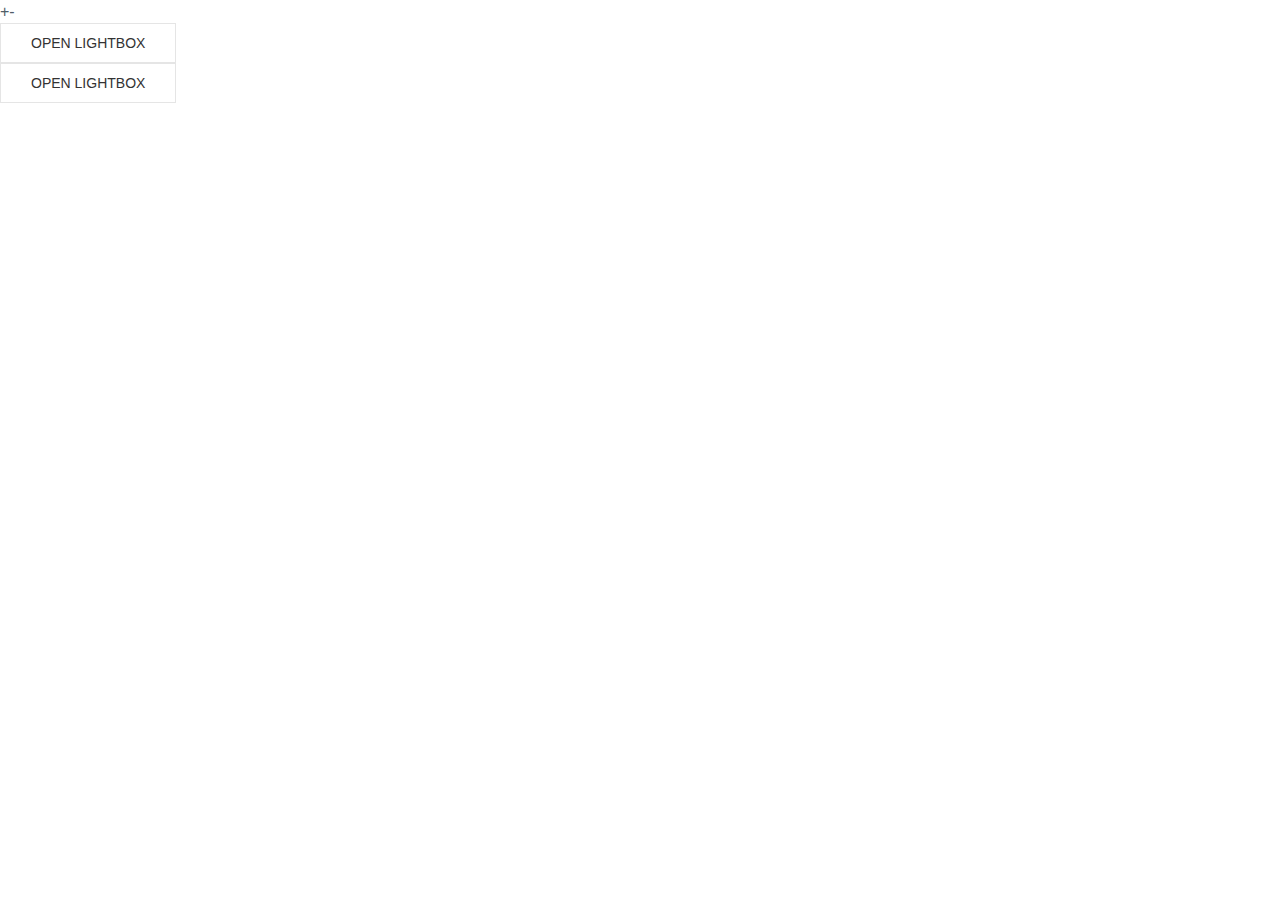
<file: jquery - lightbox/index.html>
<!DOCTYPE html>
<html lang="en">

<head>
    <meta charset="UTF-8">
    <meta name="viewport" content="width=device-width, initial-scale=1.0"> +-

    <title>lightbox</title>
    <link rel="stylesheet" href="css/style.css">
    <link rel="stylesheet" href="css/uikit.min.css">
</head>
<style>

</style>

<body>

    <div uk-lightbox>
        <a class="uk-button uk-button-default" href="images/light.jpg" data-alt="Image">Open Lightbox</a>
        <a href="images/dark.jpg" data-alt="Image"></a>
        <a href="images/dark.jpg" data-alt="Image"></a>
    </div>
    <div uk-lightbox>
        <a class="uk-button uk-button-default" href="images/light.jpg" data-alt="Image">Open Lightbox</a>
        <a href="images/dark.jpg" data-alt="Image"></a>
    </div>

    <script src="js/jquery-3.7.1.min.js"></script>
    <script src="js/uikit.min.js"></script>
</body>

</html>
</file>
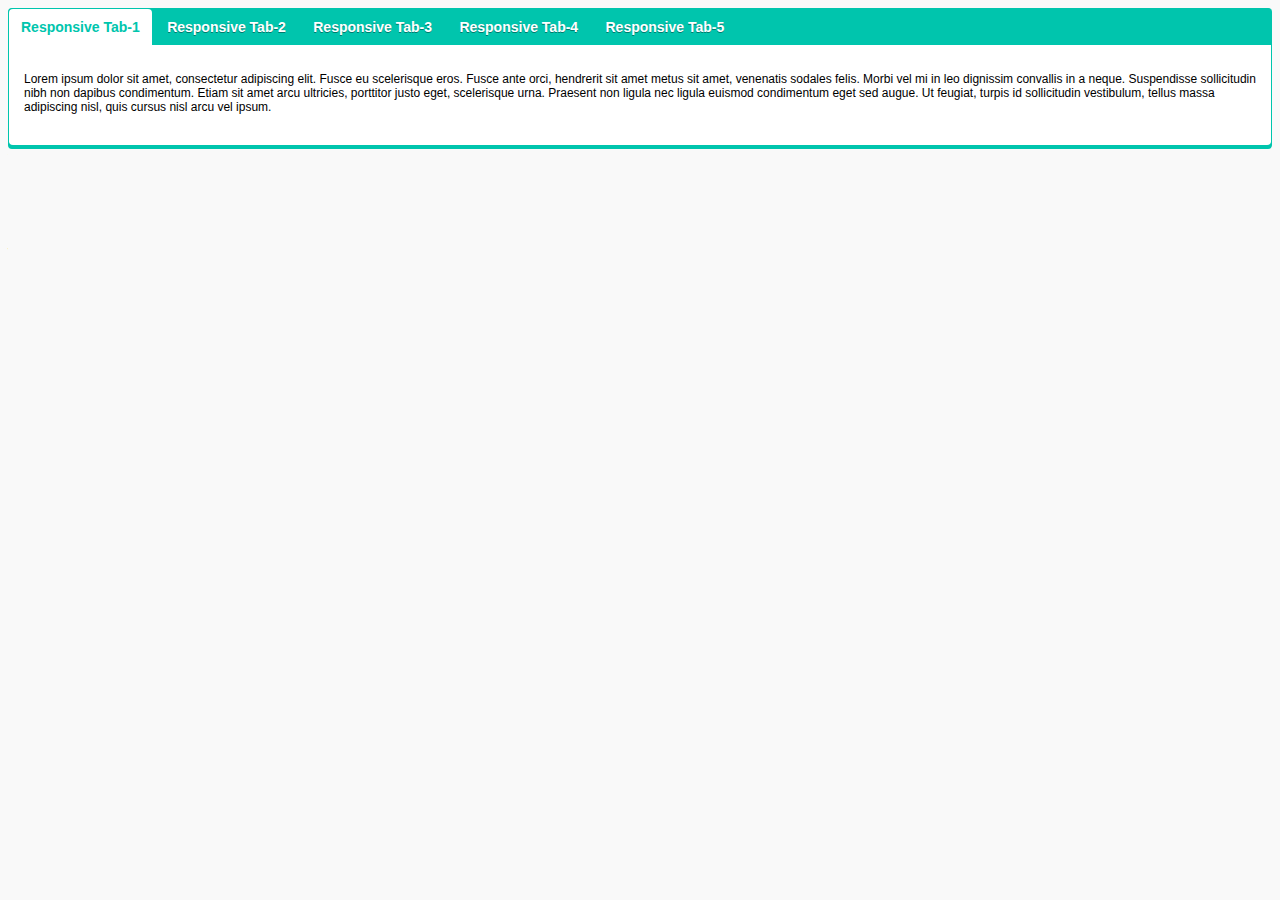
<file: jquery reposnsive tabs/index.html>
<!DOCTYPE html>
<html lang="en">

<head>
    <meta charset="UTF-8">
    <meta name="viewport" content="width=device-width, initial-scale=1.0">
    <title>Responsive Tab</title>
    <link rel="stylesheet" href="css/responsive-tabs.css">
    <link rel="stylesheet" href="css/style.css">

</head>

<body>
    <div id="horizontalTab">
        <ul>
            <li><a href="#tab-1">Responsive Tab-1</a></li>
            <li><a href="#tab-2">Responsive Tab-2</a></li>
            <li><a href="#tab-3">Responsive Tab-3</a></li>
            <li><a href="#tab-4">Responsive Tab-4</a></li>
            <li><a href="#tab-5">Responsive Tab-5</a></li>
        </ul>

        <div id="tab-1">
            <p>Lorem ipsum dolor sit amet, consectetur adipiscing elit. Fusce eu scelerisque eros. Fusce ante orci, hendrerit sit amet metus sit amet, venenatis sodales felis. Morbi vel mi in leo dignissim convallis in a neque. Suspendisse sollicitudin nibh
                non dapibus condimentum. Etiam sit amet arcu ultricies, porttitor justo eget, scelerisque urna. Praesent non ligula nec ligula euismod condimentum eget sed augue. Ut feugiat, turpis id sollicitudin vestibulum, tellus massa adipiscing nisl,
                quis cursus nisl arcu vel ipsum.</p>
        </div>
        <div id="tab-2">
            <p>Quisque sodales sodales lacus pharetra bibendum. Etiam commodo non velit ac rhoncus. Mauris euismod purus sem, ac adipiscing quam laoreet et. Praesent vulputate ornare sem vel scelerisque. Ut dictum augue non erat lacinia, sed lobortis elit
                gravida. Proin ante massa, ornare accumsan ultricies et, posuere sit amet magna. Praesent dignissim, enim sed malesuada luctus, arcu sapien sodales sapien, ut placerat eros nunc vel est. Donec tristique mi turpis, et sodales nibh gravida
                eu. Etiam odio risus, porttitor non lacus id, rhoncus tempus tortor. Curabitur tincidunt molestie turpis, ut luctus nibh sollicitudin vel. Sed vel luctus nisi, at mattis metus. Aenean ultricies dolor est, a congue ante dapibus varius.
                Nulla at auctor nunc. Curabitur accumsan feugiat felis ut pretium. Praesent semper semper nisi, eu cursus augue.</p>
        </div>
        <div id="tab-3">
            <p>Mauris facilisis elit ut sem eleifend accumsan molestie sit amet dolor. Pellentesque dapibus arcu eu lorem laoreet, vitae cursus metus mattis. Nullam eget porta enim, eu rutrum magna. Duis quis tincidunt sem, sit amet faucibus magna. Integer
                commodo, turpis consequat fermentum egestas, leo odio posuere dui, elementum placerat eros erat id augue. Nullam at eros eget urna vestibulum malesuada vitae eu mauris. Aliquam interdum rhoncus velit, quis scelerisque leo viverra non.
                Suspendisse id feugiat dui. Nulla in aliquet leo. Proin vel magna sed est gravida rhoncus. Mauris lobortis condimentum nibh, vitae bibendum tortor vehicula ac. Curabitur posuere arcu eros.</p>
        </div>
        <div id="tab-4">
            <p>Donec egestas facilisis sapien sit amet euismod. Donec mollis lectus neque, in consectetur magna sodales et. Nam rutrum libero vitae magna sollicitudin aliquet. In tristique ultrices euismod. Vestibulum ante ipsum primis in faucibus orci luctus
                et ultrices posuere cubilia Curae; Suspendisse pretium congue sodales. Curabitur egestas, metus sed ultrices suscipit, metus nibh vehicula ligula, vel volutpat sapien nibh sed quam. Etiam elementum nisi eu risus congue, ut eleifend lectus
                ultricies. Vivamus in ligula fermentum, bibendum sapien eget, pretium est. Class aptent taciti sociosqu ad litora torquent per conubia nostra, per inceptos himenaeos. Donec ut ante non risus rutrum faucibus.</p>
        </div>
        <div id="tab-5">
            <p>Proin dignissim faucibus odio sollicitudin sagittis. Phasellus aliquet, erat vitae mollis consectetur, enim lectus ornare libero, et porta mi dui eu tellus. Morbi lobortis, elit at euismod porta, magna lacus mattis massa, a lacinia ligula
                risus et lectus. Sed et aliquam ligula. Nunc venenatis orci magna, quis facilisis sem porta non. Nunc sodales arcu in consectetur malesuada. Maecenas varius justo lacus, scelerisque viverra tellus luctus eu. Nam imperdiet ultricies suscipit.
                Ut urna mauris, eleifend quis lacinia non, mollis id libero. Praesent pharetra viverra ipsum at posuere. Quisque commodo tortor nec hendrerit faucibus. Fusce convallis urna et vehicula tincidunt. Duis sed vehicula justo, eu placerat nisi.
                Donec facilisis augue non turpis semper, eget condimentum mauris malesuada. Nunc in dignissim mi, sed laoreet felis.</p>
        </div>

    </div>


    <script src="js/jquery-3.7.1.min.js"></script>
    <script src="js/script.js"></script>
    <script src="js/jquery.responsiveTabs.min.js"></script>


</body>

</html>
</file>
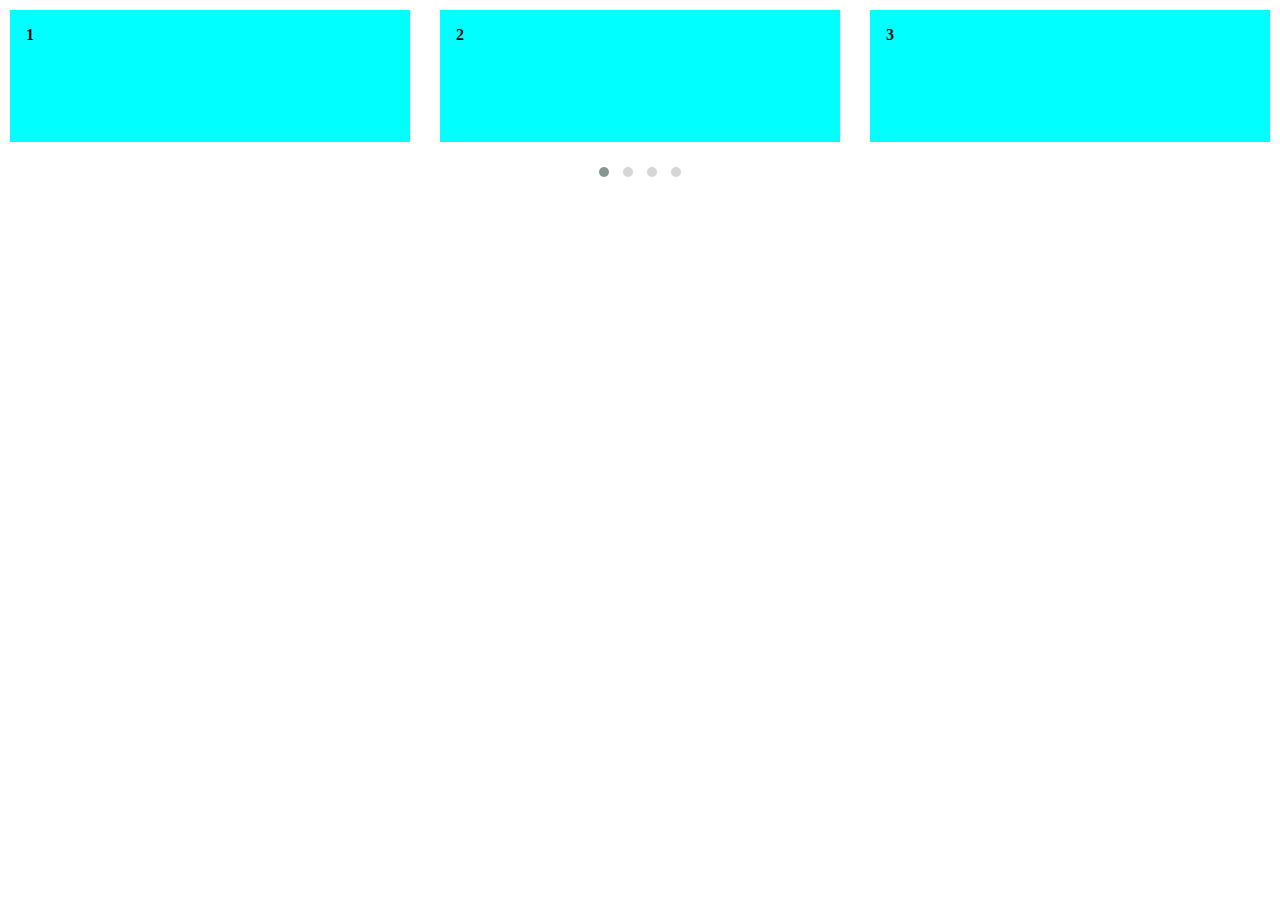
<file: owl - jquery/index.html>
<!DOCTYPE html>
<html lang="en">

<head>
    <meta charset="UTF-8">
    <meta name="viewport" content="width=device-width, initial-scale=1.0">
    <title>Owl Carousel</title>
    <link rel="stylesheet" href="css/owl.carousel.min.css">
    <link rel="stylesheet" href="css/owl.theme.default.min.css">
</head>
<style>
    body {
        margin: 0;
        padding: 0;
    }
    
    .item {
        height: 100px;
        padding: 16px;
        margin: 10px;
        background-color: aqua;
    }
</style>

<body>
    <!-- <div class="client__content">
        <h2>What Clients Say</h2>
        <p>Epsum dolor sit amet, consectetur adipiscing elit. Sodales cursus sem convallis orci vel. Diam id morbi ultrices placerat.</p>
    </div>
    <div class="owl-carousel owl-theme">
        <div class="item">
            <div class="client__text">
                <p>“A good chain in Bangladesh for having diamond jewellery. Staffs are quite friendly and helpful. It is big showroom with enough space to accommodate good number of customers at once. Well decorated and nicely designed store. Each section
                    is divided and every section has it's own expert to serve the client. If you can time properly you can get deals as they offer deals frequently.”</p>
            </div>
        </div>
        <div class="item">
            <div class="client__text">
                <p>Quite expensive. but if you know how to bargain you may get discount up to 30%. they have lifetime return policy with best condition. interior design and behavior of their staff are warming and cool.Aenean suspendisse gravida sit fusce
                    tellus massa purus. Purus ultrices vitae adipiscing sit. Amet leo tempor ac quisque commodo egestas gravida mauris.</p>
            </div>
        </div>
        <div class="item">
            <div class="client__text">
                <p>“A good chain in Bangladesh for having diamond jewellery. Staffs are quite friendly and helpful. It is big showroom with enough space to accommodate good number of customers at once. Well decorated and nicely designed store. Each section
                    is divided and every section has it's own expert to serve the client. If you can time properly you can get deals as they offer deals frequently.”</p>
            </div>
        </div>
        <div class="item">
            <div class="client__text">
                <p>Quite expensive. but if you know how to bargain you may get discount up to 30%. they have lifetime return policy with best condition. interior design and behavior of their staff are warming and cool.Aenean suspendisse gravida sit fusce
                    tellus massa purus. Purus ultrices vitae adipiscing sit. Amet leo tempor ac quisque commodo egestas gravida mauris.</p>
            </div>
        </div>
        <div class="item">
            <div class="client__text">
                <p>“A good chain in Bangladesh for having diamond jewellery. Staffs are quite friendly and helpful. It is big showroom with enough space to accommodate good number of customers at once. Well decorated and nicely designed store. Each section
                    is divided and every section has it's own expert to serve the client. If you can time properly you can get deals as they offer deals frequently.”</p>
            </div>
        </div>
        <div class="item">
            <div class="client__text">
                <p>Quite expensive. but if you know how to bargain you may get discount up to 30%. they have lifetime return policy with best condition. interior design and behavior of their staff are warming and cool.Aenean suspendisse gravida sit fusce
                    tellus massa purus. Purus ultrices vitae adipiscing sit. Amet leo tempor ac quisque commodo egestas gravida mauris.</p>
            </div>
        </div>
    </div> -->


    <div class="owl-carousel owl-theme">
        <div>
            <h4 class="item">1</h4>
        </div>
        <div>
            <h4 class="item">2</h4>
        </div>
        <div>
            <h4 class="item">3</h4>
        </div>
        <div>
            <h4 class="item">4</h4>
        </div>
        <div>
            <h4 class="item">5</h4>
        </div>
        <div>
            <h4 class="item">6</h4>
        </div>
        <div>
            <h4 class="item">7</h4>
        </div>
        <div>
            <h4 class="item">8</h4>
        </div>
        <div>
            <h4 class="item">9</h4>
        </div>
        <div>
            <h4 class="item">10</h4>
        </div>
    </div>


    <!-- <div class="owl-carousel owl-theme">
        <div class="item" data-merge="1">
            <h2>1</h2>
        </div>
        <div class="item" data-merge="2">
            <h2>2</h2>
        </div>
        <div class="item" data-merge="1">
            <h2>3</h2>
        </div>
        <div class="item" data-merge="3">
            <h2>4</h2>
        </div>
        <div class="item" data-merge="6">
            <h2>6</h2>
        </div>
        <div class="item" data-merge="2">
            <h2>7</h2>
        </div>
        <div class="item" data-merge="1">
            <h2>8</h2>
        </div>
        <div class="item" data-merge="3">
            <h2>9</h2>
        </div>
        <div class="item">
            <h2>10</h2>
        </div>
        <div class="item">
            <h2>11</h2>
        </div>
        <div class="item" data-merge="2">
            <h2>12</h2>
        </div>
        <div class="item">
            <h2>13</h2>
        </div>
        <div class="item">
            <h2>14</h2>
        </div>
        <div class="item">
            <h2>15</h2>
        </div>
    </div> -->


    <script src="js/jquery-3.7.1.min.js"></script>
    <script src="js/owl.carousel.min.js"></script>
    <script src="js/script.js"></script>

</body>

</html>
</file>
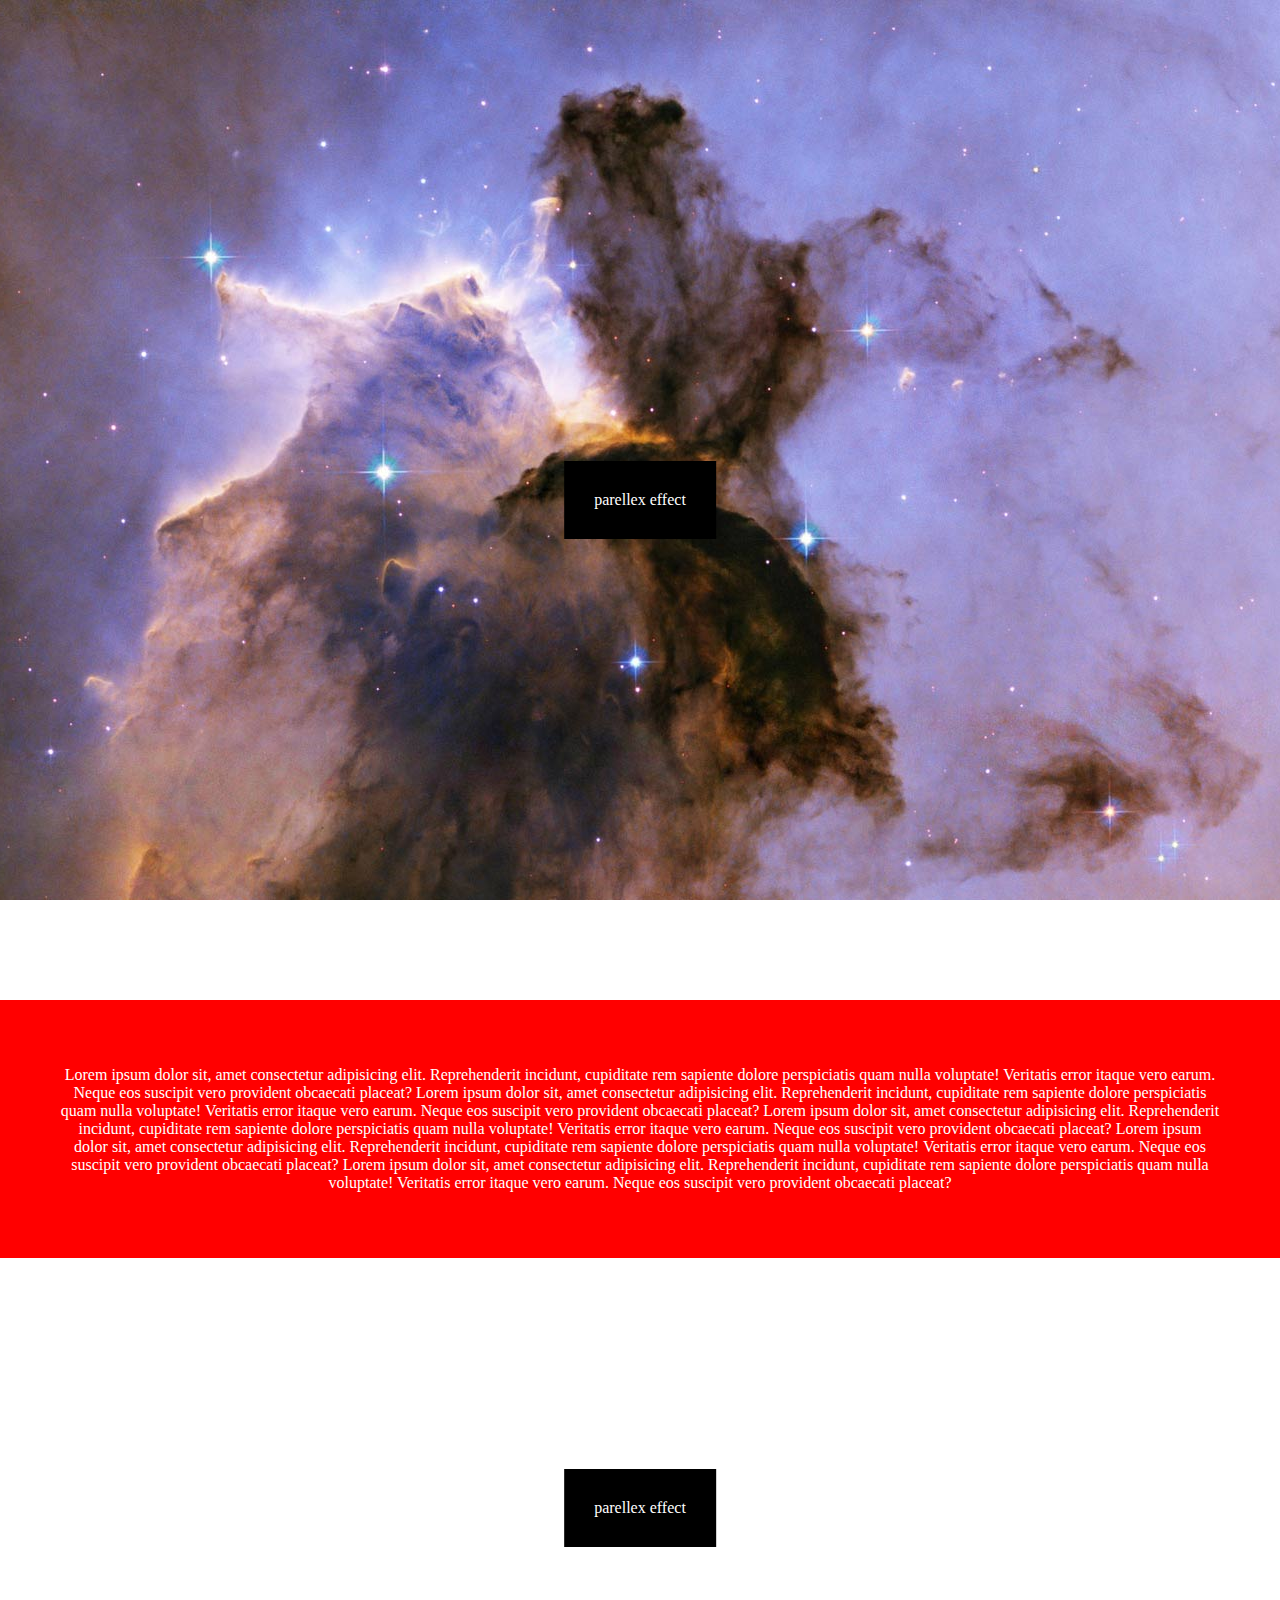
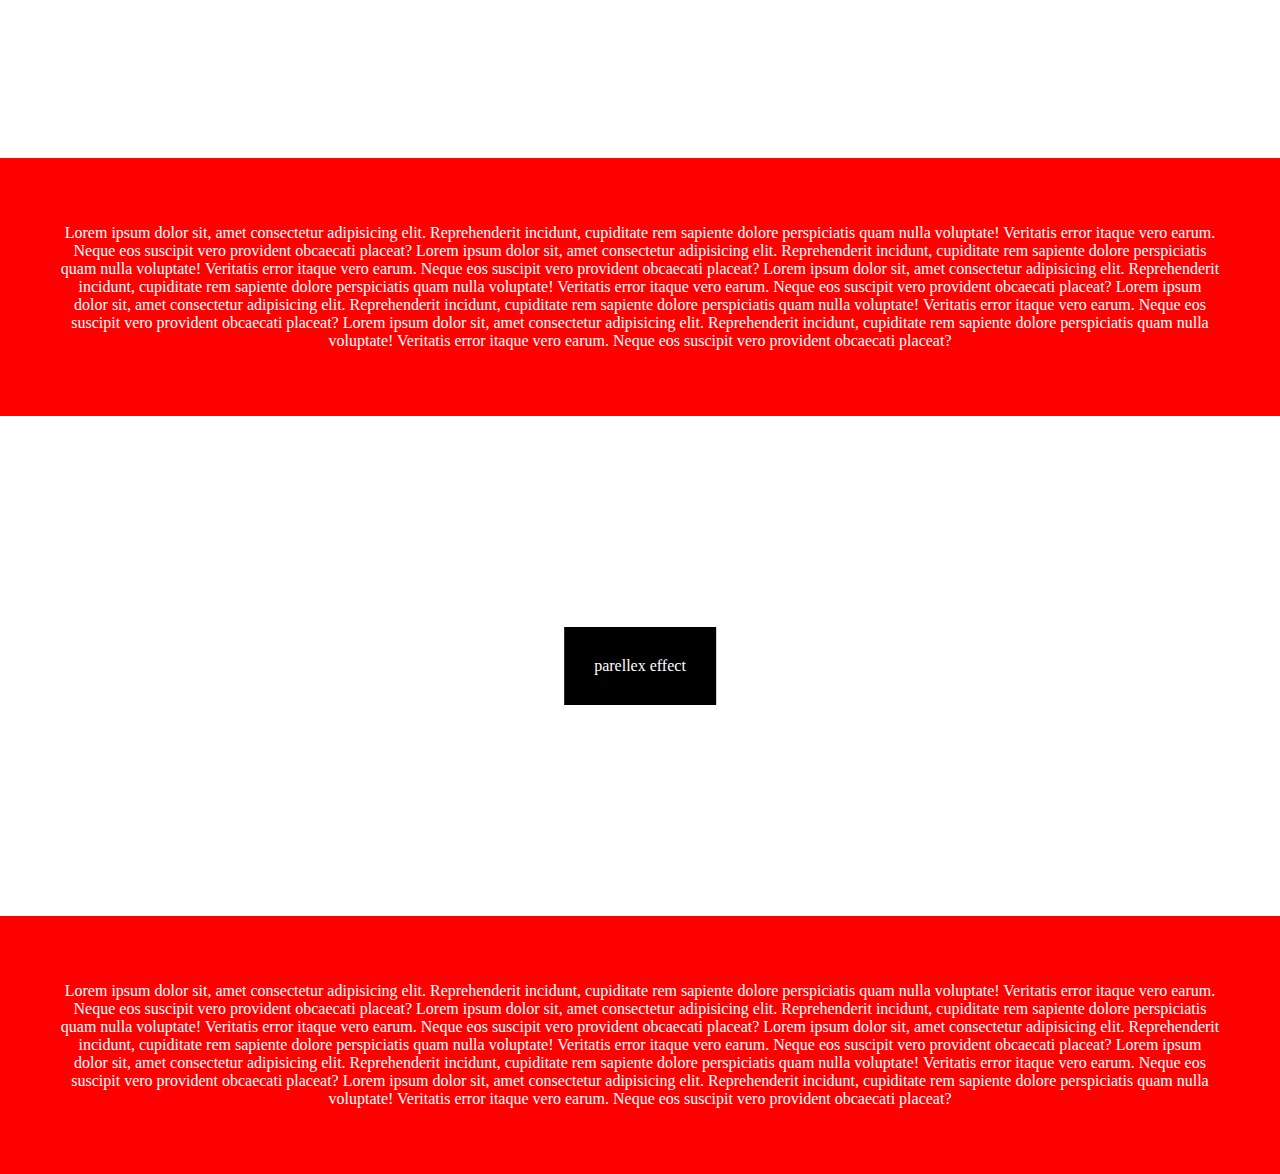
<file: parallax jquery/index.html>
<!DOCTYPE html>
<html lang="en">

<head>
    <meta charset="UTF-8">
    <meta name="viewport" content="width=device-width, initial-scale=1.0">
    <title>parallax</title>
</head>
<style>
    html,
    body {
        height: 100%;
        margin: 0;
        font-size: 16px;
    }
    
    .section--parallex {
        background-image: url(images/image-1.jpg);
        min-height: 100%;
    }
    
    .section--parallex1 {
        background-image: url(images/image-2.jpg);
        min-height: 400px;
    }
    
    .section--parallex2 {
        background-image: url(images/image-3.jpg);
        min-height: 400px;
    }
    
    .section--parallex,
    .section--parallex1,
    .section--parallex2 {
        position: relative;
        background-position: center;
        background-size: cover;
        background-repeat: no-repeat;
        text-align: center;
        background-attachment: fixed;
    }
    
    .Parallex__continer {
        position: absolute;
        text-align: center;
        background-color: black;
        color: #fff;
        padding: 30px;
        transform: translate(-50%, -50%);
        top: 50%;
        left: 50%;
    }
    
    .section--text {
        text-align: center;
        background-color: red;
        color: #fff;
    }
    
    .section {
        padding: 50px 60px;
    }
</style>

<body>
    <section class="section section--parallex">
        <div class="Parallex__continer">
            <span>
             parellex effect
            </span>
        </div>
    </section>
    <section class="section section--text">
        <p>
            Lorem ipsum dolor sit, amet consectetur adipisicing elit. Reprehenderit incidunt, cupiditate rem sapiente dolore perspiciatis quam nulla voluptate! Veritatis error itaque vero earum. Neque eos suscipit vero provident obcaecati placeat? Lorem ipsum dolor
            sit, amet consectetur adipisicing elit. Reprehenderit incidunt, cupiditate rem sapiente dolore perspiciatis quam nulla voluptate! Veritatis error itaque vero earum. Neque eos suscipit vero provident obcaecati placeat? Lorem ipsum dolor sit,
            amet consectetur adipisicing elit. Reprehenderit incidunt, cupiditate rem sapiente dolore perspiciatis quam nulla voluptate! Veritatis error itaque vero earum. Neque eos suscipit vero provident obcaecati placeat? Lorem ipsum dolor sit, amet
            consectetur adipisicing elit. Reprehenderit incidunt, cupiditate rem sapiente dolore perspiciatis quam nulla voluptate! Veritatis error itaque vero earum. Neque eos suscipit vero provident obcaecati placeat? Lorem ipsum dolor sit, amet consectetur
            adipisicing elit. Reprehenderit incidunt, cupiditate rem sapiente dolore perspiciatis quam nulla voluptate! Veritatis error itaque vero earum. Neque eos suscipit vero provident obcaecati placeat?
        </p>
    </section>
    <section class="section section--parallex1">
        <div class="Parallex__continer">
            <span>
                parellex effect
            </span>
        </div>
    </section>
    <section class="section section--text">
        <p>
            Lorem ipsum dolor sit, amet consectetur adipisicing elit. Reprehenderit incidunt, cupiditate rem sapiente dolore perspiciatis quam nulla voluptate! Veritatis error itaque vero earum. Neque eos suscipit vero provident obcaecati placeat? Lorem ipsum dolor
            sit, amet consectetur adipisicing elit. Reprehenderit incidunt, cupiditate rem sapiente dolore perspiciatis quam nulla voluptate! Veritatis error itaque vero earum. Neque eos suscipit vero provident obcaecati placeat? Lorem ipsum dolor sit,
            amet consectetur adipisicing elit. Reprehenderit incidunt, cupiditate rem sapiente dolore perspiciatis quam nulla voluptate! Veritatis error itaque vero earum. Neque eos suscipit vero provident obcaecati placeat? Lorem ipsum dolor sit, amet
            consectetur adipisicing elit. Reprehenderit incidunt, cupiditate rem sapiente dolore perspiciatis quam nulla voluptate! Veritatis error itaque vero earum. Neque eos suscipit vero provident obcaecati placeat? Lorem ipsum dolor sit, amet consectetur
            adipisicing elit. Reprehenderit incidunt, cupiditate rem sapiente dolore perspiciatis quam nulla voluptate! Veritatis error itaque vero earum. Neque eos suscipit vero provident obcaecati placeat?
        </p>
    </section>
    <section class="section section--parallex2">
        <div class="Parallex__continer">
            <span>
             parellex effect
            </span>
        </div>
    </section>
    <section class="section section--text">
        <p>
            Lorem ipsum dolor sit, amet consectetur adipisicing elit. Reprehenderit incidunt, cupiditate rem sapiente dolore perspiciatis quam nulla voluptate! Veritatis error itaque vero earum. Neque eos suscipit vero provident obcaecati placeat? Lorem ipsum dolor
            sit, amet consectetur adipisicing elit. Reprehenderit incidunt, cupiditate rem sapiente dolore perspiciatis quam nulla voluptate! Veritatis error itaque vero earum. Neque eos suscipit vero provident obcaecati placeat? Lorem ipsum dolor sit,
            amet consectetur adipisicing elit. Reprehenderit incidunt, cupiditate rem sapiente dolore perspiciatis quam nulla voluptate! Veritatis error itaque vero earum. Neque eos suscipit vero provident obcaecati placeat? Lorem ipsum dolor sit, amet
            consectetur adipisicing elit. Reprehenderit incidunt, cupiditate rem sapiente dolore perspiciatis quam nulla voluptate! Veritatis error itaque vero earum. Neque eos suscipit vero provident obcaecati placeat? Lorem ipsum dolor sit, amet consectetur
            adipisicing elit. Reprehenderit incidunt, cupiditate rem sapiente dolore perspiciatis quam nulla voluptate! Veritatis error itaque vero earum. Neque eos suscipit vero provident obcaecati placeat?
        </p>
    </section>
</body>

</html>
</file>
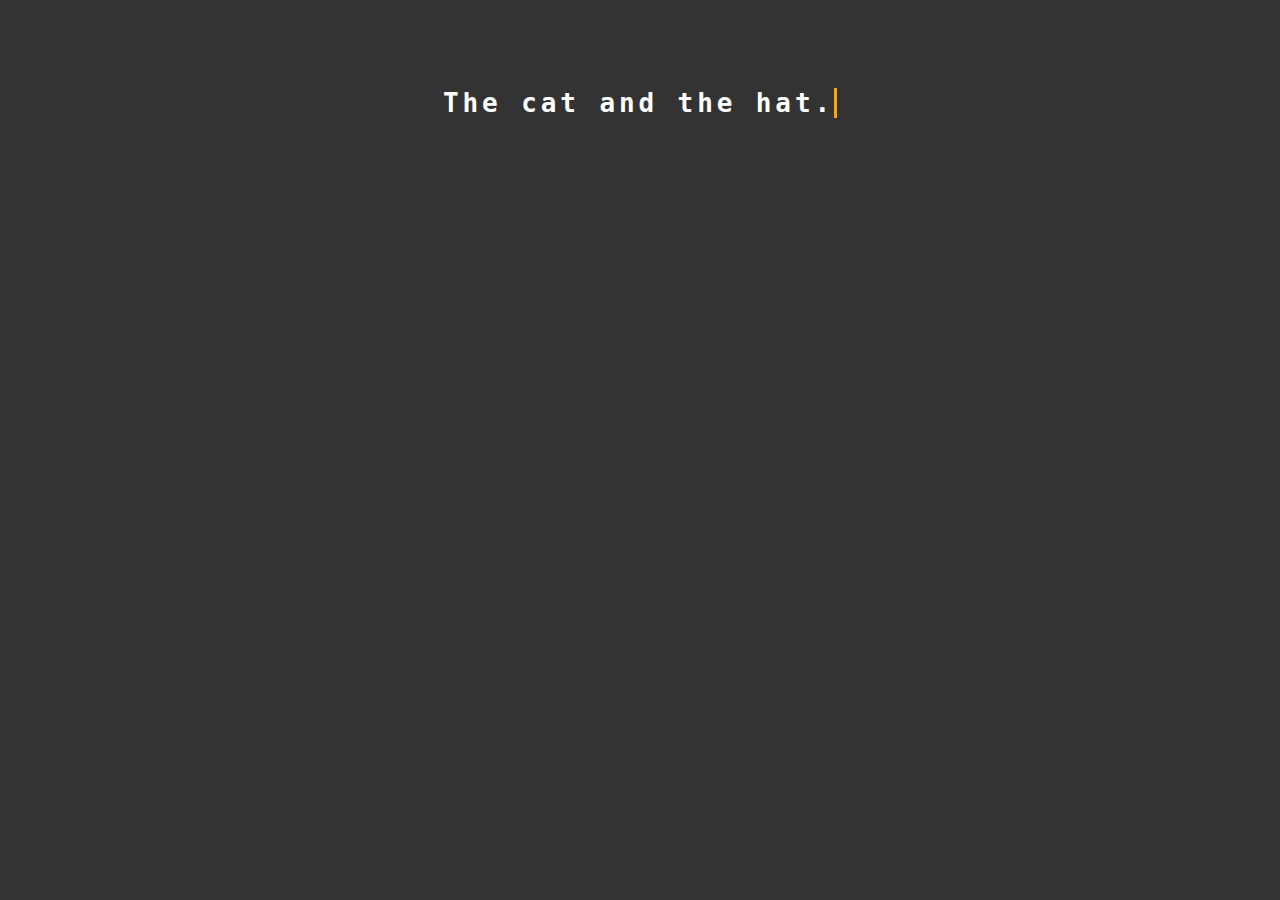
<file: text typing effect jquery/index.html>
<!DOCTYPE html>
<html lang="en">

<head>
    <meta charset="UTF-8">
    <meta name="viewport" content="width=device-width, initial-scale=1.0">
    <title>Text Typing Effect</title>
</head>
<style>
    /* GLOBAL STYLES */
    
    body {
        background: #333;
        padding-top: 5em;
        display: flex;
        justify-content: center;
    }
    /* DEMO-SPECIFIC STYLES */
    
    .typewriter h1 {
        color: #fff;
        font-family: monospace;
        overflow: hidden;
        /* Ensures the content is not revealed until the animation */
        border-right: .15em solid orange;
        /* The typwriter cursor */
        white-space: nowrap;
        /* Keeps the content on a single line */
        margin: 0 auto;
        /* Gives that scrolling effect as the typing happens */
        letter-spacing: .15em;
        /* Adjust as needed */
        animation: typing 3.5s steps(30, end), blink-caret .5s step-end infinite;
    }
    /* The typing effect */
    
    @keyframes typing {
        from {
            width: 0
        }
        to {
            width: 100%
        }
    }
    /* The typewriter cursor effect */
    
    @keyframes blink-caret {
        from,
        to {
            border-color: transparent
        }
        50% {
            border-color: orange
        }
    }
</style>

<body>
    <div class="typewriter">
        <h1>The cat and the hat.</h1>
    </div>

</body>

</html>
</file>
<file: jquery - lightbox/css/style.css>
/*!
 * 	Theme Variables
 * ----------------------------------------------- */

 :root {
    --body-font-family: 'Chakra Petch', sans-serif;
    --body-font-size: 16px;
    --body-font-weight: 400;
    --body-font-color: #505d68;
    --body-line-height: 1.45;
    --heading-font-family: 'Chakra Petch', sans-serif;
    --heading-font-color: #222426;
    --heading-font-weight: 700;
    --link-font-color: #222426;
    --link-hover-font-color: #ffb424;
    --button-font-size: 14px;
    --button-font-weeight: 600;
    --white-color: #fff;
}


/*!
 *	Common
 * ----------------------------------------------- */

*,
*::before,
*::after {
    box-sizing: border-box;
}

html {
    font-family: sans-serif;
    line-height: 1.15;
    -webkit-text-size-adjust: 100%;
    -webkit-tap-highlight-color: rgba(0, 0, 0, 0);
}

article,
aside,
figcaption,
figure,
footer,
header,
hgroup,
main,
nav,
section {
    display: block;
}

[tabindex="-1"]:focus:not(:focus-visible) {
    outline: 0 !important;
}

hr {
    box-sizing: content-box;
    height: 0;
    overflow: visible;
}

body {
    margin: 0;
    font-family: var(--body-font-family);
    font-size: var(--body-font-size);
    color: var(--body-font-color);
    line-height: var(--body-line-height);
    font-weight: var(--body-font-weight);
    background-color: var(--white-color);
    text-align: left;
}

img {
    max-width: 100%
}

a {
    color: var(--link-font-color);
    text-decoration: none;
    -webkit-transition: all .5s;
    transition: all .5s;
}

a:hover {
    color: var(--link-hover-font-color);
}

p {
    margin-top: 0;
    margin-bottom: 24px;
}

p:last-child {
    margin-bottom: 0;
}

abbr[title],
abbr[data-original-title] {
    text-decoration: underline;
    -webkit-text-decoration: underline dotted;
    text-decoration: underline dotted;
    cursor: help;
    border-bottom: 0;
    -webkit-text-decoration-skip-ink: none;
    text-decoration-skip-ink: none;
}

address {
    margin-bottom: 16px;
    font-style: normal;
    line-height: inherit;
}

ol,
ul,
dl {
    margin-top: 0;
    margin-bottom: 24px;
}

ol,
ul {
    margin-bottom: 0;
}

dt {
    font-weight: 700;
}

dd {
    margin-bottom: .5rem;
    margin-left: 0;
}

blockquote {
    margin: 0 0 24px;
}

b,
strong {
    font-weight: bold;
}

small {
    font-size: 80%;
}

sub,
sup {
    position: relative;
    font-size: 75%;
    line-height: 0;
    vertical-align: baseline;
}

sub {
    bottom: -.25em;
}

sup {
    top: -.5em;
}

a:not([href]):not([class]),
a:not([href]):not([class]):hover {
    color: inherit;
    text-decoration: none;
}

pre,
code,
kbd,
samp {
    font-size: 1em;
}

pre {
    margin-top: 0;
    margin-bottom: 16px;
    overflow: auto;
    -ms-overflow-style: scrollbar;
}

figure {
    margin: 0 0 16px;
}

img {
    vertical-align: middle;
    border-style: none;
}

svg {
    overflow: hidden;
    vertical-align: middle;
}

table {
    border-collapse: collapse;
}

caption {
    padding-top: 12px;
    padding-bottom: 12px;
    text-align: left;
    caption-side: bottom;
}

th {
    text-align: inherit;
    text-align: -webkit-match-parent;
}

label {
    display: inline-block;
    margin-bottom: 0.5rem;
}

button {
    border-radius: 0;
}

button:focus {
    outline: 1px dotted;
    outline: 5px auto -webkit-focus-ring-color;
}

input,
button,
select,
optgroup,
textarea {
    margin: 0;
    font-family: inherit;
    font-size: inherit;
    line-height: inherit;
}

button,
input {
    overflow: visible;
}

button,
select {
    text-transform: none;
}

[role="button"] {
    cursor: pointer;
}

select {
    word-wrap: normal;
}

button,
[type="button"],
[type="reset"],
[type="submit"] {
    -webkit-appearance: button;
}

button:not(:disabled),
[type="button"]:not(:disabled),
[type="reset"]:not(:disabled),
[type="submit"]:not(:disabled) {
    cursor: pointer;
}

button::-moz-focus-inner,
[type="button"]::-moz-focus-inner,
[type="reset"]::-moz-focus-inner,
[type="submit"]::-moz-focus-inner {
    padding: 0;
    border-style: none;
}

input[type="radio"],
input[type="checkbox"] {
    box-sizing: border-box;
    padding: 0;
}

textarea {
    overflow: auto;
    resize: vertical;
}

fieldset {
    min-width: 0;
    padding: 0;
    margin: 0;
    border: 0;
}

legend {
    display: block;
    width: 100%;
    max-width: 100%;
    padding: 0;
    margin-bottom: 8px;
    font-size: 24px;
    line-height: inherit;
    color: inherit;
    white-space: normal;
}

progress {
    vertical-align: baseline;
}

[type="number"]::-webkit-inner-spin-button,
[type="number"]::-webkit-outer-spin-button {
    height: auto;
}

[type="search"] {
    outline-offset: -2px;
    -webkit-appearance: none;
}

[type="search"]::-webkit-search-decoration {
    -webkit-appearance: none;
}

::-webkit-file-upload-button {
    font: inherit;
    -webkit-appearance: button;
}

output {
    display: inline-block;
}

summary {
    display: list-item;
    cursor: pointer;
}

template {
    display: none;
}

[hidden] {
    display: none !important;
}

code {
    font-size: 87.5%;
    color: #e83e8c;
    word-wrap: break-word;
}

a>code {
    color: inherit;
}

kbd {
    padding: 4px 8px;
    font-size: 87.5%;
    color: #fff;
    background-color: #212529;
    border-radius: 2px;
}

kbd kbd {
    padding: 0;
    font-size: 100%;
    font-weight: 700;
}

pre {
    display: block;
    font-size: 87.5%;
    color: #212529;
}

pre code {
    font-size: inherit;
    color: inherit;
    word-break: normal;
}

blockquote {
    font-size: 28px;
    font-weight: 600;
    color: #000103;
    padding-left: 32px;
    border-left: 6px solid #ffb424;
    margin-top: 64px;
    margin-bottom: 64px;
}

#wrapper {
    overflow: hidden;
    position: relative;
}

h1,
h2,
h3,
h4,
h5,
h6,
.h1,
.h2,
.h3,
.h4,
.h5,
.h6 {
    font-family: var(--heading-font-family);
    color: var(--heading-font-color);
    font-weight: var(--heading-font-weight);
    margin-top: 0;
    margin-bottom: 16px;
    line-height: 1.25;
}

h1,
.h1 {
    font-size: 92px
}

h2,
.h2 {
    font-size: 64px
}

h3,
.h3 {
    font-size: 40px
}

h4,
.h4 {
    font-size: 32px
}

h5,
.h5 {
    font-size: 24px
}

h6,
.h6 {
    font-size: 20px
}

.section {
    padding-top: 100px;
    padding-bottom: 100px;
}


/*!
 *	Spacing
 * ----------------------------------------------- */

.ml-auto,
.mx-auto {
    margin-left: auto !important;
}

.mr-auto,
.mx-auto {
    margin-right: auto !important;
}

.mt-0 {
    margin-top: 0 !important;
}

.mt-30 {
    margin-top: 30px !important;
}

.mt-48 {
    margin-top: 48px !important;
}

.mt-64 {
    margin-top: 64px !important;
}

.mt-72 {
    margin-top: 72px !important;
}

.mb-0 {
    margin-bottom: 0 !important;
}

.mb-10 {
    margin-bottom: 10px !important;
}

.mb-24 {
    margin-bottom: 24px !important;
}

.mb-30 {
    margin-bottom: 30px !important;
}

.mb-48 {
    margin-bottom: 48px !important;
}

.mb-64 {
    margin-bottom: 64px !important;
}

.mb-100 {
    margin-bottom: 100px !important;
}

.pt-0 {
    padding-top: 0 !important;
}

.text-white {
    color: #fff !important;
}

.text-dark {
    color: #222426 !important;
}

.text-yellow {
    color: #ffb424 !important;
}

.text-center {
    text-align: center !important;
}


/*!
 *	Grid System
 * ----------------------------------------------- */

.wrap,
.wrap-fuild {
    width: 100%;
    padding-left: 15px;
    padding-right: 15px;
}

.wrap *,
.wrap-fuild * {
    -webkit-box-sizing: border-box;
    -moz-box-sizing: border-box;
    box-sizing: border-box;
}

.wrap {
    max-width: 1170px;
    margin-left: auto;
    margin-right: auto;
}

.row {
    margin-left: -15px;
    margin-right: -15px;
    display: -webkit-flex;
    display: -moz-flex;
    display: -ms-flex;
    display: -o-flex;
    display: flex;
    flex-wrap: wrap;
}

.clearfix:after {
    content: "";
    display: table;
    clear: both;
}

[class*='col-'] {
    min-height: 1px;
    padding-left: 15px;
    padding-right: 15px;
}

.col-1 {
    max-width: 8.33333333%;
    flex: 0 0 8.33333333%;
}

.col-2 {
    max-width: 16.66666667%;
    flex: 0 0 16.66666667%;
}

.col-3 {
    max-width: 25%;
    flex: 0 0 25%;
}

.col-4 {
    max-width: 33.33333333%;
    flex: 0 0 33.33333333%;
}

.col-5 {
    max-width: 41.66666667%;
    flex: 0 0 41.66666667%;
}

.col-6 {
    max-width: 50%;
    flex: 0 0 50%;
}

.col-7 {
    max-width: 58.33333333%;
    flex: 0 0 58.33333333%;
}

.col-8 {
    max-width: 66.66666667%;
    flex: 0 0 66.66666667%;
}

.col-9 {
    max-width: 75%;
    flex: 0 0 75%;
}

.col-10 {
    max-width: 83.33333333%;
    flex: 0 0 83.33333333%;
}

.col-11 {
    max-width: 91.66666667%;
    flex: 0 0 91.66666667%;
}

.col-12 {
    max-width: 100%;
    flex: 0 0 100%;
}

.no-guttor {
    margin-right: 0;
    margin-left: 0;
}

.no-guttor>[class*='col-'] {
    padding-right: 0;
    padding-left: 0;
}

.flex-reverse {
    -webkit-flex-direction: row-reverse;
    -moz-flex-direction: row-reverse;
    -ms-flex-direction: row-reverse;
    -o-flex-direction: row-reverse;
    flex-direction: row-reverse;
}

.align-center {
    -ms-align-items: center;
    align-items: center;
}


/*!
 *	Form Styling
 * ----------------------------------------------- */

.btn {
    display: inline-block;
    padding: 16px 30px;
    -webkit-appearance: none;
    -moz-appearance: none;
    background-color: var(--link-font-color);
    font-family: var(--body-font-family);
    font-size: var(--button-font-size);
    font-weight: var(--button-font-weight);
    border: 1px solid transparent;
    cursor: pointer;
    -webkit-transition: all .3s;
    transition: all .3s;
    line-height: 1;
    text-align: center;
    border-radius: 40px;
    color: var(--white-color);
}

.btn:focus {
    outline: none;
}

.btn--block {
    width: 100%;
    display: block;
}

.btn--yellow {
    background-color: #ffb424;
    color: #222426;
}

.btn--yellow:hover {
    background-color: #e69f16;
    color: #222426;
}

.form-control {
    -webkit-appearance: none;
    -moz-appearance: none;
    width: 100%;
    border: 1px solid #707070;
    height: 44px;
    padding: 8px 16px;
    background-color: #fff;
    font-family: var(--body-font-family);
    font-size: var(--body-font-size);
    color: var(--body-font-color);
}

.form-control:focus {
    border-color: #1a1a1a;
    outline: none;
}

textarea.form-control {
    height: auto;
}

.form-group {
    margin-bottom: 20px;
    position: relative;
}


/*!
 *	Header
 * ----------------------------------------------- */

.site-header {
    padding-top: 20px;
    padding-bottom: 20px;
}

.header--wrap {
    display: -webkit-flex;
    display: -moz-flex;
    display: -ms-flex;
    display: -o-flex;
    display: flex;
    -ms-align-items: center;
    align-items: center;
    justify-content: space-between;
}
</file>
<file: jquery reposnsive tabs/css/responsive-tabs.css>
.r-tabs .r-tabs-nav {
    margin: 0;
    padding: 0;
}

.r-tabs .r-tabs-tab {
    display: inline-block;
    margin: 0;
    list-style: none;
}

.r-tabs .r-tabs-panel {
    padding: 15px;
    display: none;
}

.r-tabs .r-tabs-accordion-title {
    display: none;
}

.r-tabs .r-tabs-panel.r-tabs-state-active {
    display: block;
}


/* Accordion responsive breakpoint */

@media only screen and (max-width: 768px) {
    .r-tabs .r-tabs-nav {
        display: none;
    }
    .r-tabs .r-tabs-accordion-title {
        display: block;
    }
}
</file>
<file: jquery reposnsive tabs/css/style.css>
body {
    font-family: Arial, Helvetica, Verdana, sans-serif;
    font-size: 12px;
    background-color: #f9f9f9;
}


/* Tabs container */

.r-tabs {
    position: relative;
    background-color: #00c5ad;
    border-top: 1px solid #00c5ad;
    border-right: 1px solid #00c5ad;
    border-left: 1px solid #00c5ad;
    border-bottom: 4px solid #00c5ad;
    border-radius: 4px;
}


/* Tab element */

.r-tabs .r-tabs-nav .r-tabs-tab {
    position: relative;
    background-color: #00c5ad;
}


/* Tab anchor */

.r-tabs .r-tabs-nav .r-tabs-anchor {
    display: inline-block;
    padding: 10px 12px;
    text-decoration: none;
    text-shadow: 0 1px rgba(0, 0, 0, 0.4);
    font-size: 14px;
    font-weight: bold;
    color: #fff;
}


/* Disabled tab */

.r-tabs .r-tabs-nav .r-tabs-state-disabled {
    opacity: 0.5;
}


/* Active state tab anchor */

.r-tabs .r-tabs-nav .r-tabs-state-active .r-tabs-anchor {
    color: #00c5ad;
    text-shadow: none;
    background-color: white;
    border-top-right-radius: 4px;
    border-top-left-radius: 4px;
}


/* Tab panel */

.r-tabs .r-tabs-panel {
    background-color: white;
    border-bottom: 4px solid white;
    border-bottom-right-radius: 4px;
    border-bottom-left-radius: 4px;
}


/* Accordion anchor */

.r-tabs .r-tabs-accordion-title .r-tabs-anchor {
    display: block;
    padding: 10px;
    background-color: #00c5ad;
    color: #fff;
    font-weight: bold;
    text-decoration: none;
    text-shadow: 0 1px rgba(0, 0, 0, 0.4);
    font-size: 14px;
    border-top-right-radius: 4px;
    border-top-left-radius: 4px;
}


/* Active accordion anchor */

.r-tabs .r-tabs-accordion-title.r-tabs-state-active .r-tabs-anchor {
    background-color: #fff;
    color: #00c5ad;
    text-shadow: none;
}


/* Disabled accordion button */

.r-tabs .r-tabs-accordion-title.r-tabs-state-disabled {
    opacity: 0.5;
}


/* Buttons */

button {
    display: inline-block;
    margin-top: 10px;
    margin-right: 10px;
    padding: 10px 20px;
    line-height: 100%;
    color: #fff;
    font-size: 14px;
    text-align: center;
    text-shadow: 0 1px rgba(0, 0, 0, 0.3);
    vertical-align: middle;
    font-weight: bold;
    border: 0;
    -webkit-border-radius: 3px;
    -moz-border-radius: 3px;
    border-radius: 3px;
    background-color: #00c5ad;
    box-shadow: 0px 3px 0px 0px #00ab94;
    cursor: pointer;
}


/* Info bar */

.info {
    display: inline-block;
    margin-top: 10px;
    margin-right: 10px;
    padding: 10px 20px;
    width: 300px;
    line-height: 100%;
    font-family: Consolas, "Liberation Mono", Menlo, Courier, monospace;
    font-size: 14px;
    color: #00c5ad;
    border: 2px solid #00ab94;
    -webkit-border-radius: 3px;
    -moz-border-radius: 3px;
    border-radius: 3px;
    background-color: #fff;
    cursor: pointer;
}
</file>
